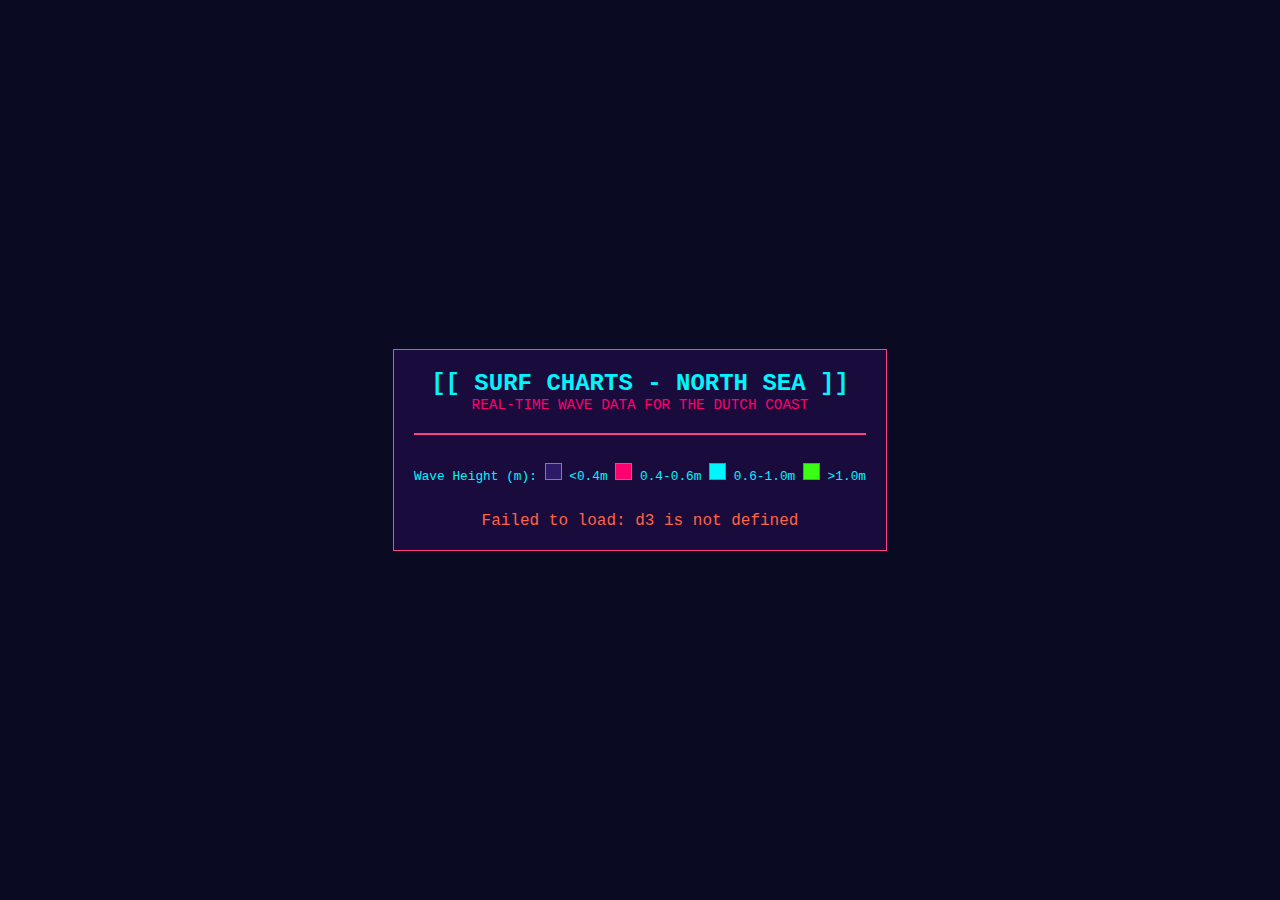
<file: index.html>
<!DOCTYPE html>
<html lang="en">
<head>
    <meta charset="UTF-8">
    <meta name="viewport" content="width=device-width, initial-scale=1.0">
    <title>Surf Charts - North Sea</title>
    <link rel="stylesheet" href="style.css">
    <script src="https://d3js.org/d3.v7.min.js"></script>
</head>
<body>
    <main id="app-container">
        <header id="map-header">
            <h1>[[ SURF CHARTS - NORTH SEA ]]</h1>
            <p>REAL-TIME WAVE DATA FOR THE DUTCH COAST</p>
        </header>
        <div id="map"></div>
        <div id="map-legend">
            <p>Wave Height (m): 
                <span class="legend-box" style="background: #2d1b69;"></span> &lt;0.4m 
                <span class="legend-box" style="background: #ff006e;"></span> 0.4-0.6m 
                <span class="legend-box" style="background: #00f5ff;"></span> 0.6-1.0m
                <span class="legend-box" style="background: #39ff14;"></span> &gt;1.0m
            </p>
        </div>
        <div id="error-display"></div>
    </main>
    <script src="script.js"></script>
</body>
</html>
</file>
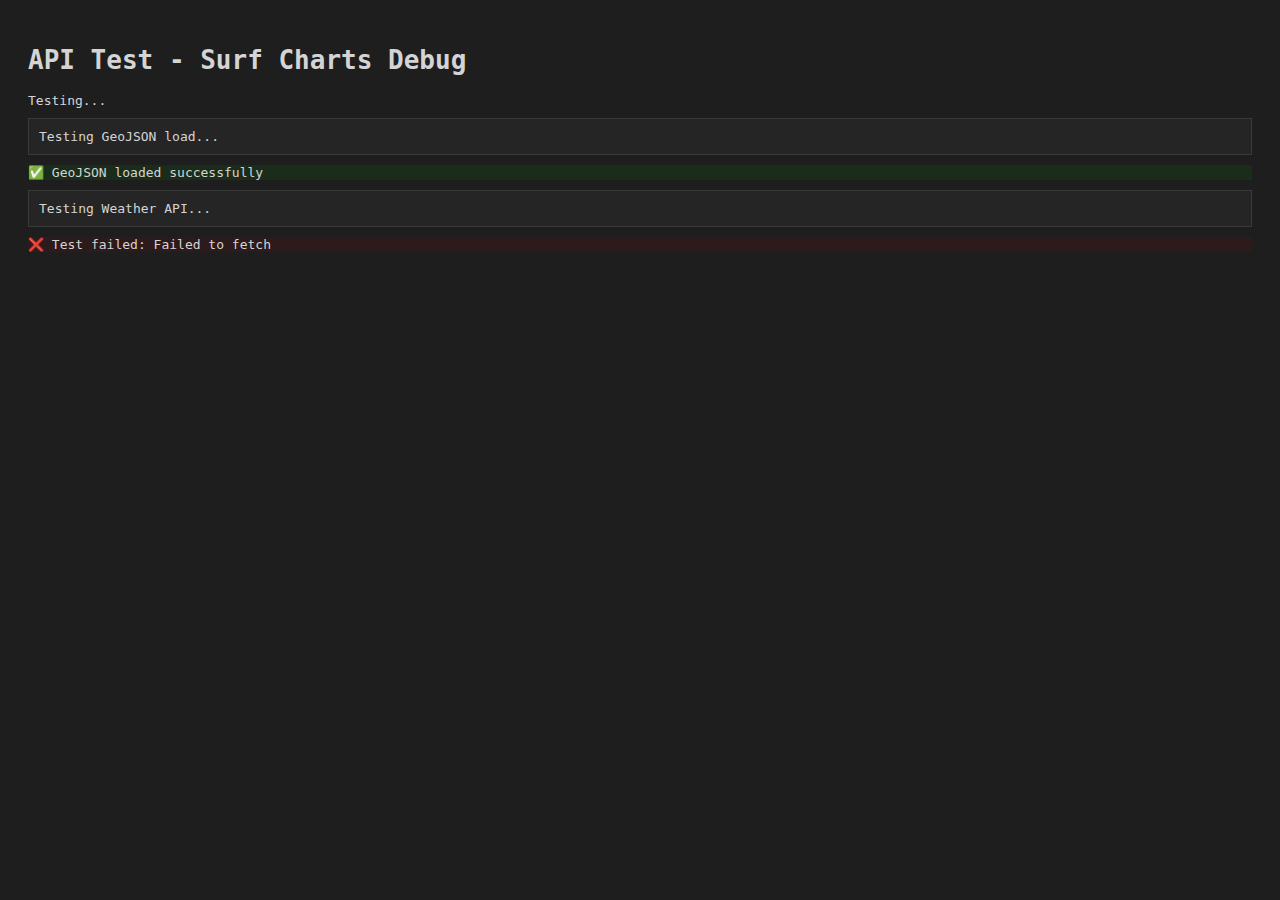
<file: test.html>
<!DOCTYPE html>
<html lang="en">
<head>
    <meta charset="UTF-8">
    <meta name="viewport" content="width=device-width, initial-scale=1.0">
    <title>API Test - Surf Charts</title>
    <style>
        body {
            font-family: monospace;
            background: #1e1e1e;
            color: #d4d4d4;
            padding: 20px;
        }
        .status {
            margin: 10px 0;
            padding: 10px;
            border: 1px solid #3a3a3a;
            background: #252526;
        }
        .error {
            border-color: #ff6347;
            background: #2d1a1a;
        }
        .success {
            border-color: #4caf50;
            background: #1a2d1a;
        }
        pre {
            background: #2d2d30;
            padding: 10px;
            overflow: auto;
            max-height: 200px;
        }
    </style>
</head>
<body>
    <h1>API Test - Surf Charts Debug</h1>
    <div id="status">Testing...</div>
    
    <script>
        const statusDiv = document.getElementById('status');
        
        function addStatus(message, type = 'status') {
            const div = document.createElement('div');
            div.className = type;
            div.innerHTML = message;
            statusDiv.appendChild(div);
        }
        
        async function testAPI() {
            try {
                addStatus('Testing GeoJSON load...');
                const geoResponse = await fetch('./netherlands.geojson');
                if (geoResponse.ok) {
                    addStatus('✅ GeoJSON loaded successfully', 'success');
                } else {
                    addStatus(`❌ GeoJSON failed: ${geoResponse.status}`, 'error');
                }
                
                addStatus('Testing Weather API...');
                const latitudes = '53.06,52.86,52.52';
                const longitudes = '4.78,4.69,4.6';
                const apiUrl = `https://marine-api.open-meteo.com/v1/marine?latitude=${latitudes}&longitude=${longitudes}&hourly=swell_wave_height,swell_wave_period,swell_wave_direction&timezone=auto`;
                
                const weatherResponse = await fetch(apiUrl);
                const weatherData = await weatherResponse.json();
                
                if (Array.isArray(weatherData) && weatherData.length > 0) {
                    addStatus(`✅ Weather API returned ${weatherData.length} locations`, 'success');
                    addStatus(`Sample data: ${JSON.stringify({
                        lat: weatherData[0].latitude,
                        lon: weatherData[0].longitude,
                        firstWaveHeight: weatherData[0].hourly?.swell_wave_height?.[0]
                    }, null, 2)}`);
                } else {
                    addStatus(`❌ Weather API returned unexpected format`, 'error');
                    addStatus(`<pre>${JSON.stringify(weatherData, null, 2)}</pre>`);
                }
                
            } catch (error) {
                addStatus(`❌ Test failed: ${error.message}`, 'error');
                console.error('Test error:', error);
            }
        }
        
        testAPI();
    </script>
</body>
</html>
</file>
<file: style.css>
:root {
    --bg-color: #0a0a23;
    --primary-text: #00f5ff;
    --secondary-text: #ff006e;
    --container-bg: #1a0b3d;
    --border-color: #ff4081;
    --land-color: #2d1b69;
    --sea-color: #0a0a23;
    --symbol-color: #39ff14;
    --error-color: #ff006e;
}

body {
    background-color: var(--bg-color);
    color: var(--primary-text);
    font-family: 'Courier New', Courier, monospace;
    display: flex;
    justify-content: center;
    align-items: center;
    height: 100vh;
    margin: 0;
}

#app-container {
    border: 1px solid var(--border-color);
    padding: 20px;
    text-align: center;
    background-color: var(--container-bg);
    max-width: 900px;
}

#map-header h1 {
    font-size: 1.5em;
    margin: 0;
}

#map-header p {
    margin: 0 0 20px 0;
    font-size: 0.9em;
    color: var(--secondary-text);
}

#map {
    display: grid;
    border: 1px solid var(--border-color);
}

.map-cell {
    background-color: var(--sea-color);
    position: relative; /* For tooltip positioning */
}

.land {
    background-color: var(--land-color);
}

.wave-marker {
    display: flex;
    justify-content: center;
    align-items: center;
    width: 100%;
    height: 100%;
    z-index: 5;
    position: relative;
}

.wave-marker span {
    color: #39ff14;
    font-size: 16px;
    font-weight: bold;
    text-shadow: 0 0 10px #39ff14, 0 0 20px #39ff14;
    background: rgba(255, 0, 110, 0.8);
    border-radius: 50%;
    width: 22px;
    height: 22px;
    display: flex;
    align-items: center;
    justify-content: center;
    border: 2px solid #00f5ff;
    box-shadow: 0 0 15px rgba(0, 245, 255, 0.6);
}

/* Special styling for coastal markers (on land cells) */
.coastal-marker span {
    background: rgba(255, 255, 0, 0.9);
    border: 2px solid #39ff14;
    box-shadow: 0 0 15px rgba(57, 255, 20, 0.8);
    color: #0a0a23;
    text-shadow: none;
}

.wave-low { background-color: var(--wave-low-color); }
.wave-mid { background-color: var(--wave-mid-color); }
.wave-high { background-color: var(--wave-high-color); }

#map-legend {
    margin-top: 15px;
    font-size: 0.8em;
    display: flex;
    justify-content: center;
    align-items: center;
    gap: 15px;
}

.legend-box {
    display: inline-block;
    width: 15px;
    height: 15px;
    border: 1px solid var(--border-color);
}

.tooltip {
    position: absolute;
    bottom: calc(100% + 5px); /* Position above the cell with a small gap */
    left: 50%;
    transform: translateX(-50%);
    background-color: var(--bg-color);
    border: 1px solid var(--primary-text);
    padding: 8px;
    font-size: 0.9em;
    text-align: left;
    white-space: nowrap;
    z-index: 10;
    pointer-events: none; /* Hide from mouse events */
    opacity: 0;
    transition: opacity 0.2s;
    position: absolute;
}

.wave-marker:hover .tooltip {
    opacity: 1;
}

#error-display {
    color: var(--error-color);
    margin-top: 15px;
}
</file>
